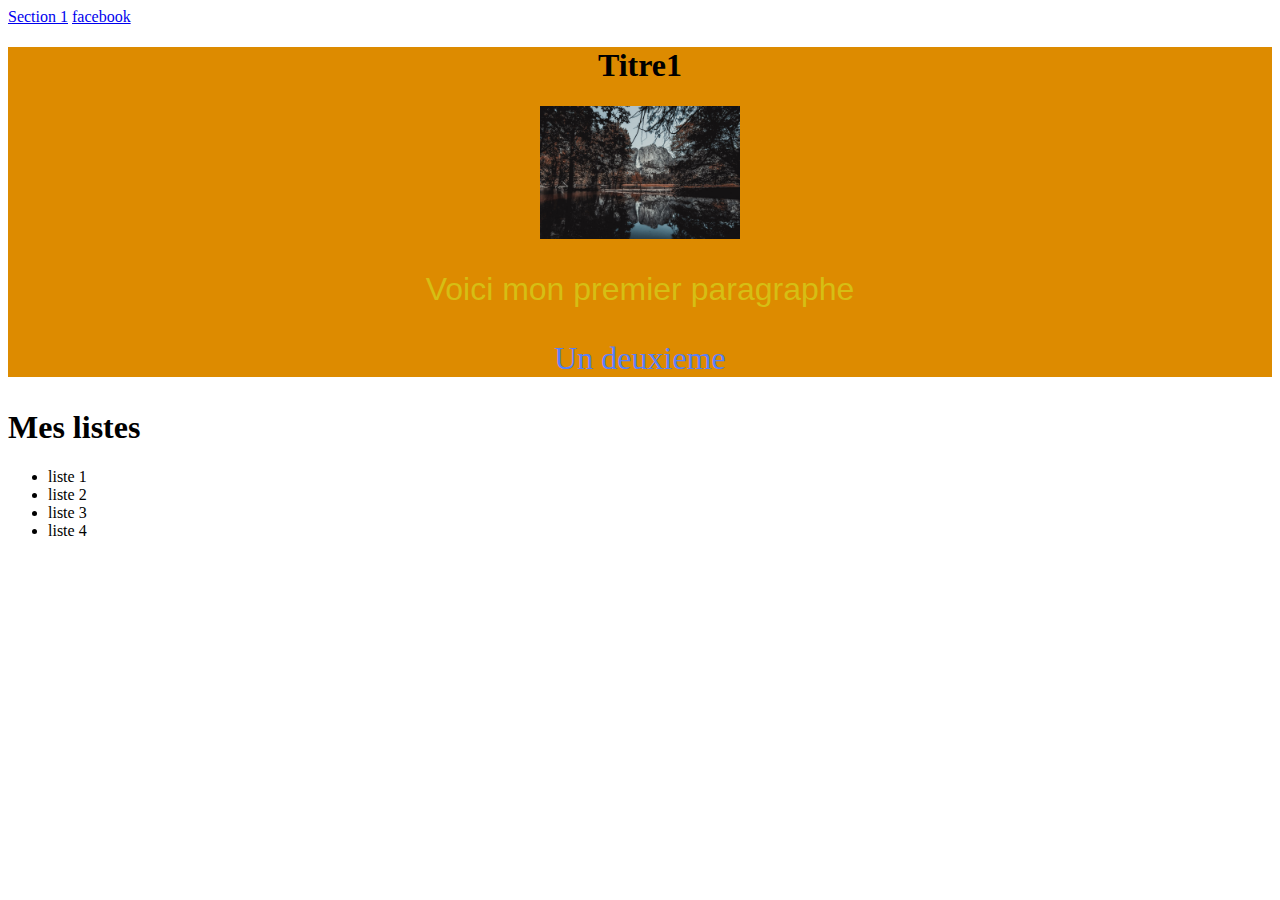
<file: Cours/index.html>
<html lang="en" dir="ltr">

<head>
  <meta charset="utf-8">
  <title>Titre de ma page</title>
  <link rel="stylesheet" href="styles/style.css">
</head>

<body>
    <a href="#section1">Section 1</a>
    <a href="http://facebook.com">facebook</a>
    <section id="section1">
    <div class="div1">
      <h1>Titre1</h1>
      <img src="images/photo test.jpg">
      <p class="p1">Voici mon premier paragraphe</p>
      <p class="p2">Un deuxieme</p>
    </div>

    <div>
      <h1>Mes listes</h1>
    </div>

    <div>
      <ul>
        <li>liste 1</li>
        <li>liste 2</li>
        <li>liste 3</li>
        <li>liste 4</li>
      </ul>
    </div>
  </section>


</body>

</html>
</file>
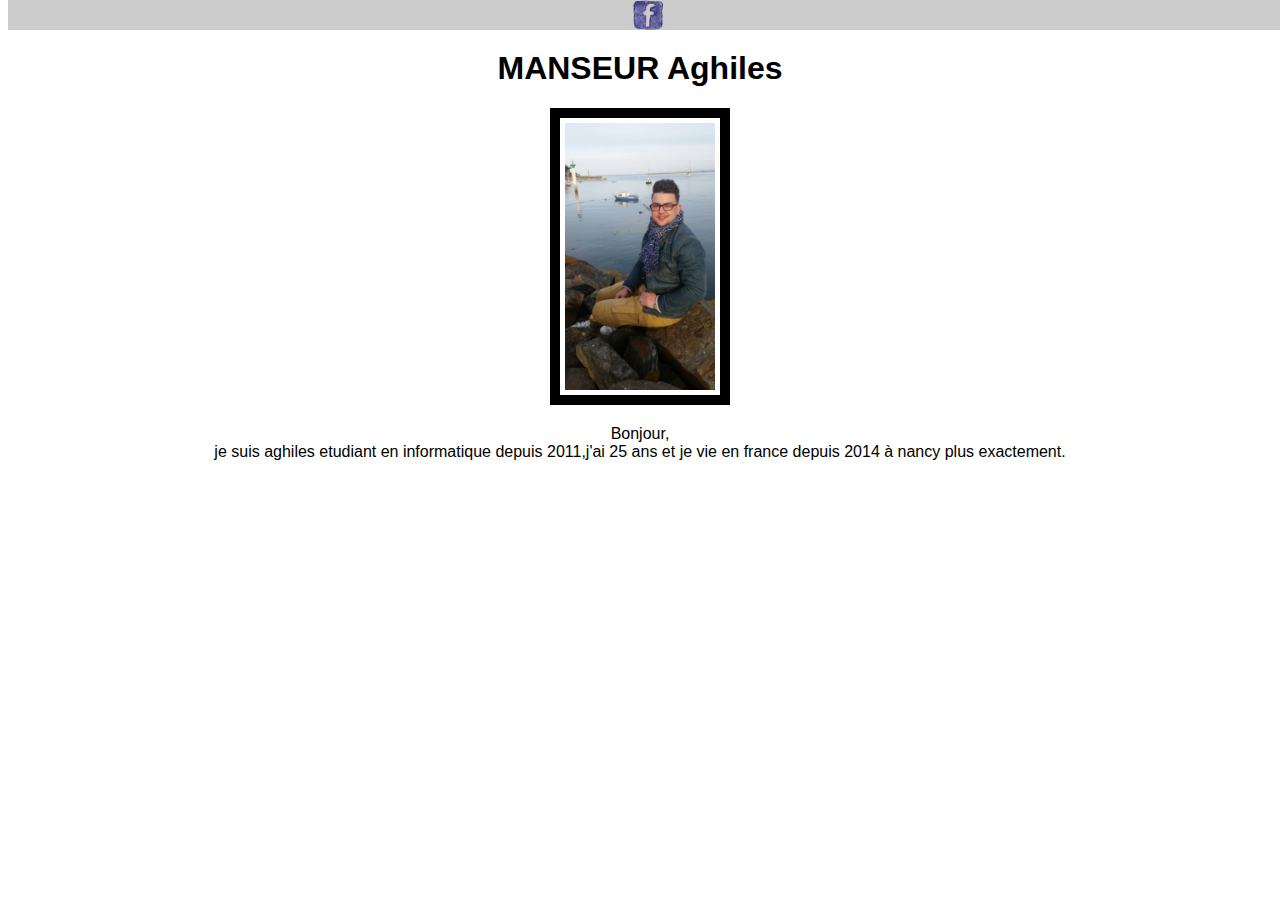
<file: Cours/aghiles.html>
<!DOCTYPE html>
<html lang="en" dir="ltr">
  <head>
    <meta charset="utf-8">
    <link rel="stylesheet" href="styles/style-aghiles.css">
    <title>Aghiles MANSEUR</title>
  </head>
  <body>
    <header>
      <div class="contact">
        <a href="https://www.facebook.com/aghs.manseur" target="_blank">
          <img src="images/facebook.png">
        </a>
      </div>
    </header>
    <h1 class="nom">MANSEUR Aghiles</h1>
    <div class="presentation">
      <img src="images/aghiles.jpg">
      <p>Bonjour,<br>je suis aghiles etudiant en
        informatique depuis 2011,j'ai 25 ans et je
        vie en france depuis 2014 à nancy plus exactement.
      </p>
    </div>
  </body>
</html>
</file>
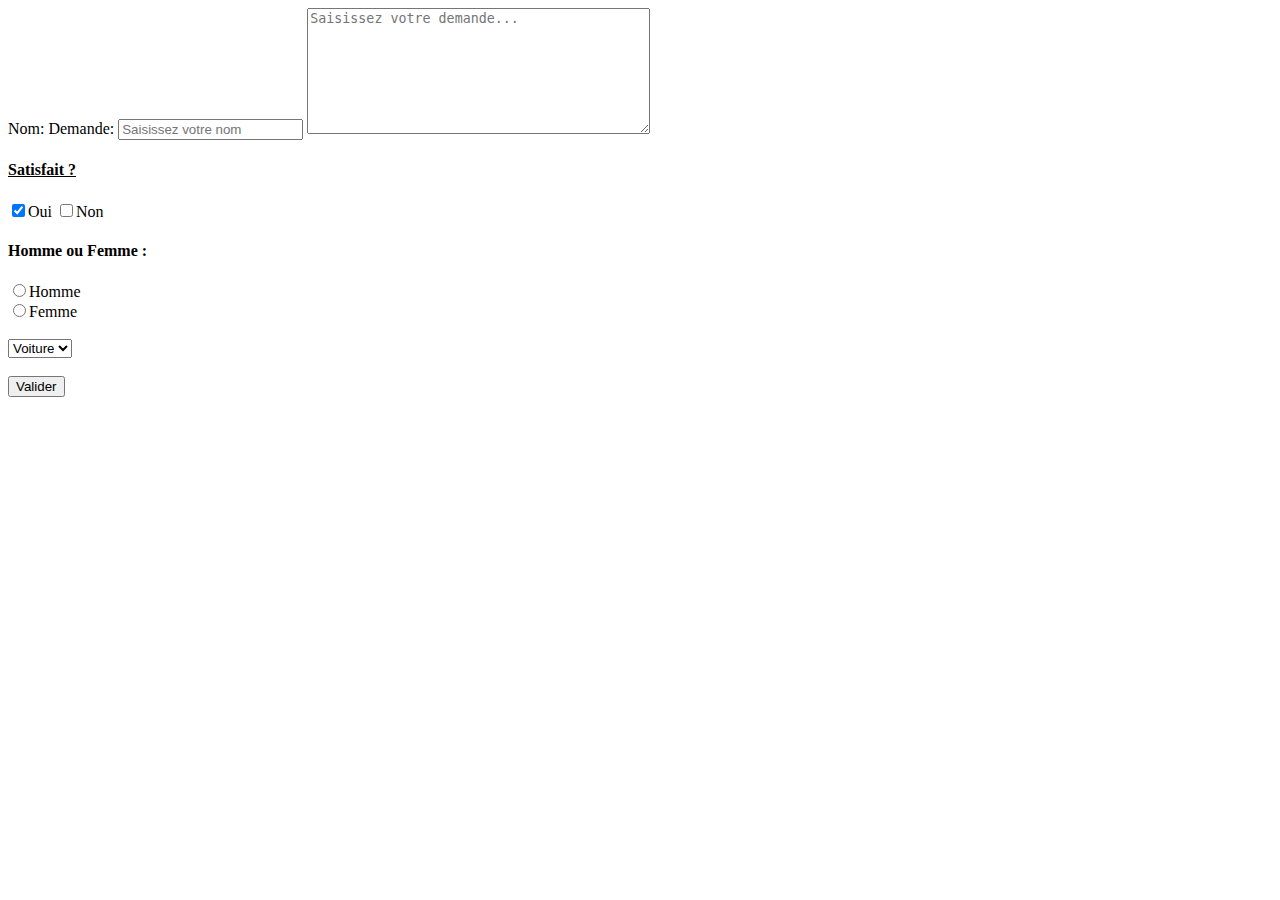
<file: Cours/formulaire.html>
<!DOCTYPE html>
<html lang="fr" dir="ltr">
  <head>
    <meta charset="utf-8">
    <title>Mon site</title>
  </head>
  <body>
    <form>
      <label for="nom">Nom:</label>
      <label for="rmq">Demande:</label>
      <input id="nom" type="text" placeholder="Saisissez votre nom" name="nom">
      <textarea id="rmq" name="demande" rows="8" cols="40" placeholder="Saisissez votre demande..."></textarea>
      <br>
      <h4 style="text-decoration:underline">Satisfait ?</h4>
      <input type="checkbox" value="oui" checked>Oui
      <input type="checkbox" value="non">Non
      <br>
      <h4>Homme ou Femme :</h4>
      <input type="radio" name="Sexe" value="homme">Homme
      <br>
      <input type="radio" name="Sexe" value="femme">Femme
      <br><br>
      <select  name="Vehicule">
        <option value="voiture">Voiture</option>
        <option value="moto">Moto</option>
        <option value="velo">Velo</option>
        <option value="aucun">Aucun</option>
      </select>
      <br><br>
      <input type="submit" name="bouton" value="Valider">
    </form>

  </body>
</html>
</file>
<file: Cours/styles/style.css>
.div1{
  background-color:rgb(221, 139, 0);
  text-align: center;
}
.p1{
  color: rgb(214, 190, 20);
  font-family: arial;
  font-size: 2em;
  text-align: center;
}
.p2{
  color: rgb(88, 128, 249);
  text-align: center;
  font-size: 2em;
}
.p2:hover{
  font-size: 50px;
}
img{
  width: 200px;
}
img:hover{
  width: 400;
}
</file>
<file: Cours/styles/style-aghiles.css>
.nom{
  text-align: center;
  margin-top: 50px;;
}

header{
  background-color: rgba(0, 0, 0, 0.2);
  height: 30px;
  position: fixed;
  width: 100%;
  top:0px;
}

.contact img{
  width:30px;
  display: block;
  margin-left: auto;
  margin-right: auto;
}
.presentation{
  text-align: center;
}
.presentation img{
  width: 150px;
  border: 10px solid;
  padding: 5px;
}
.presentation img:hover{
  width: 250px;
}
*{
  font-family:arial;
}
</file>
